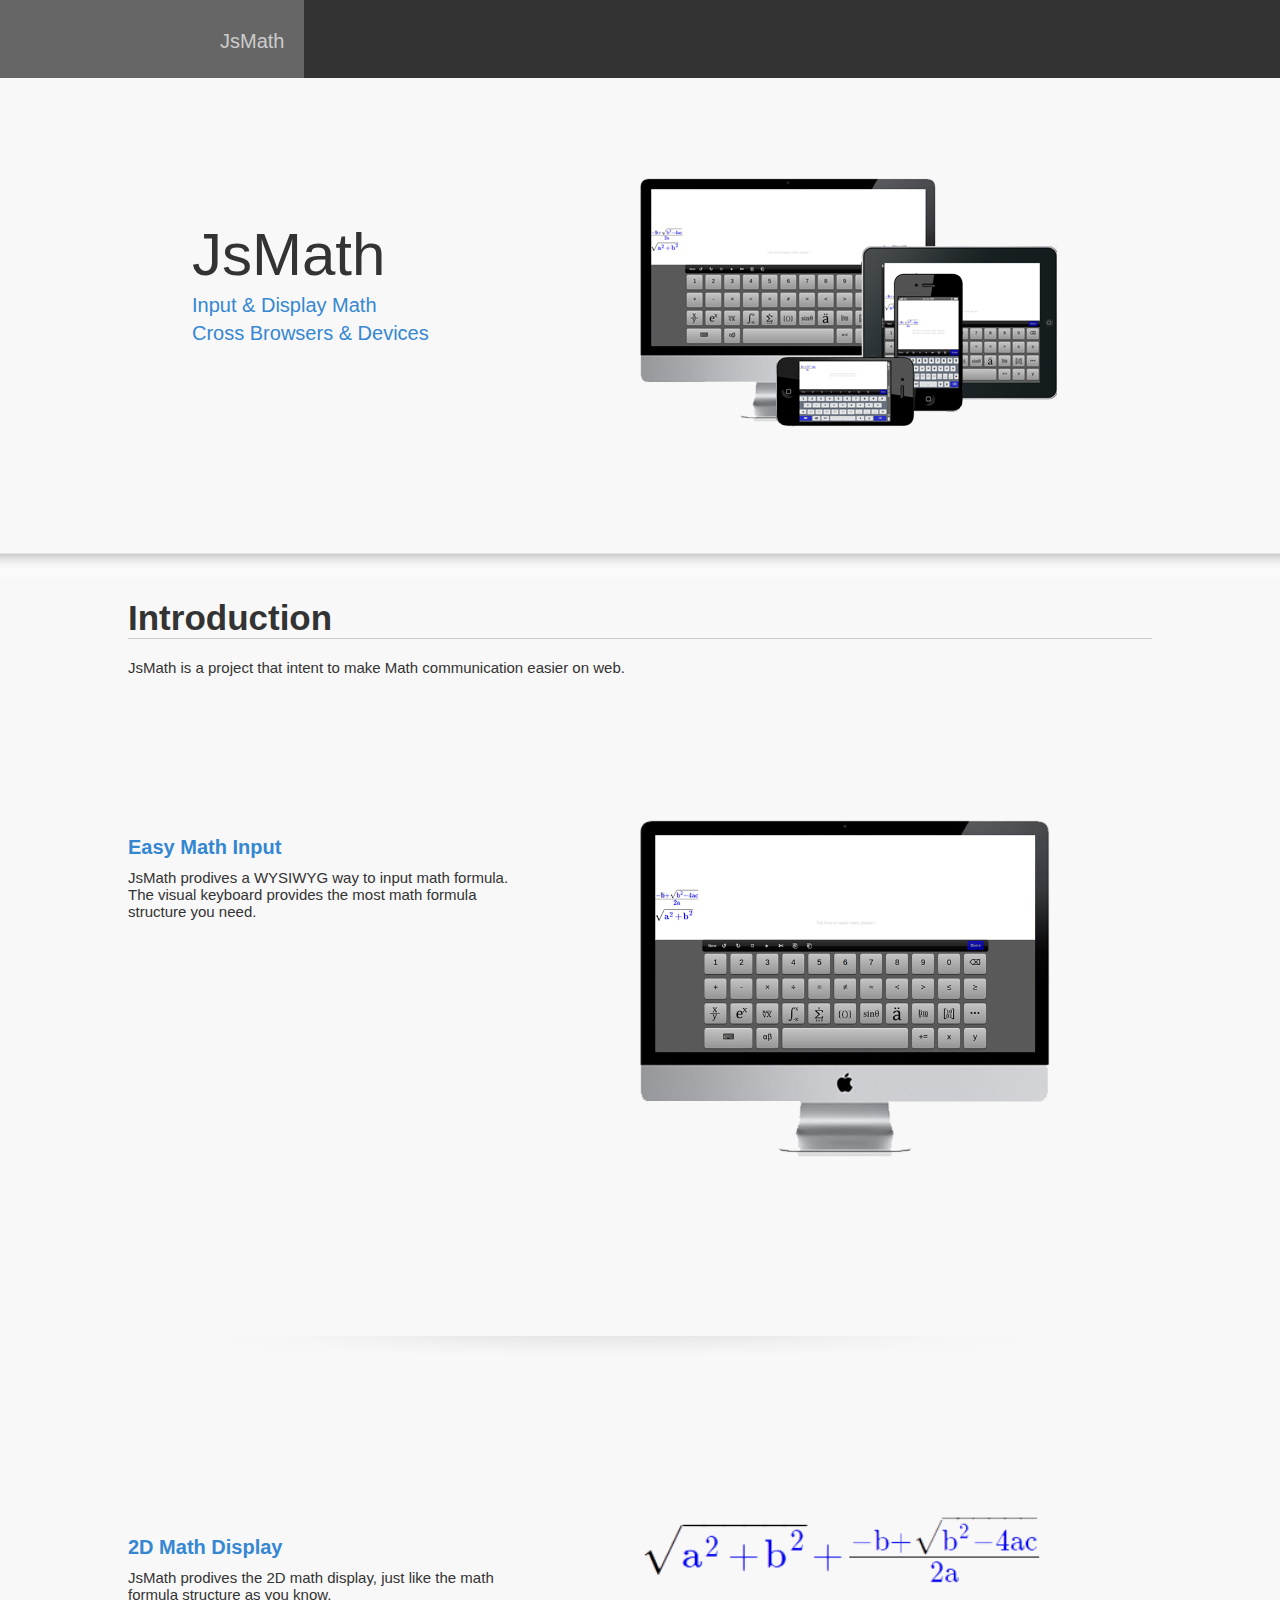
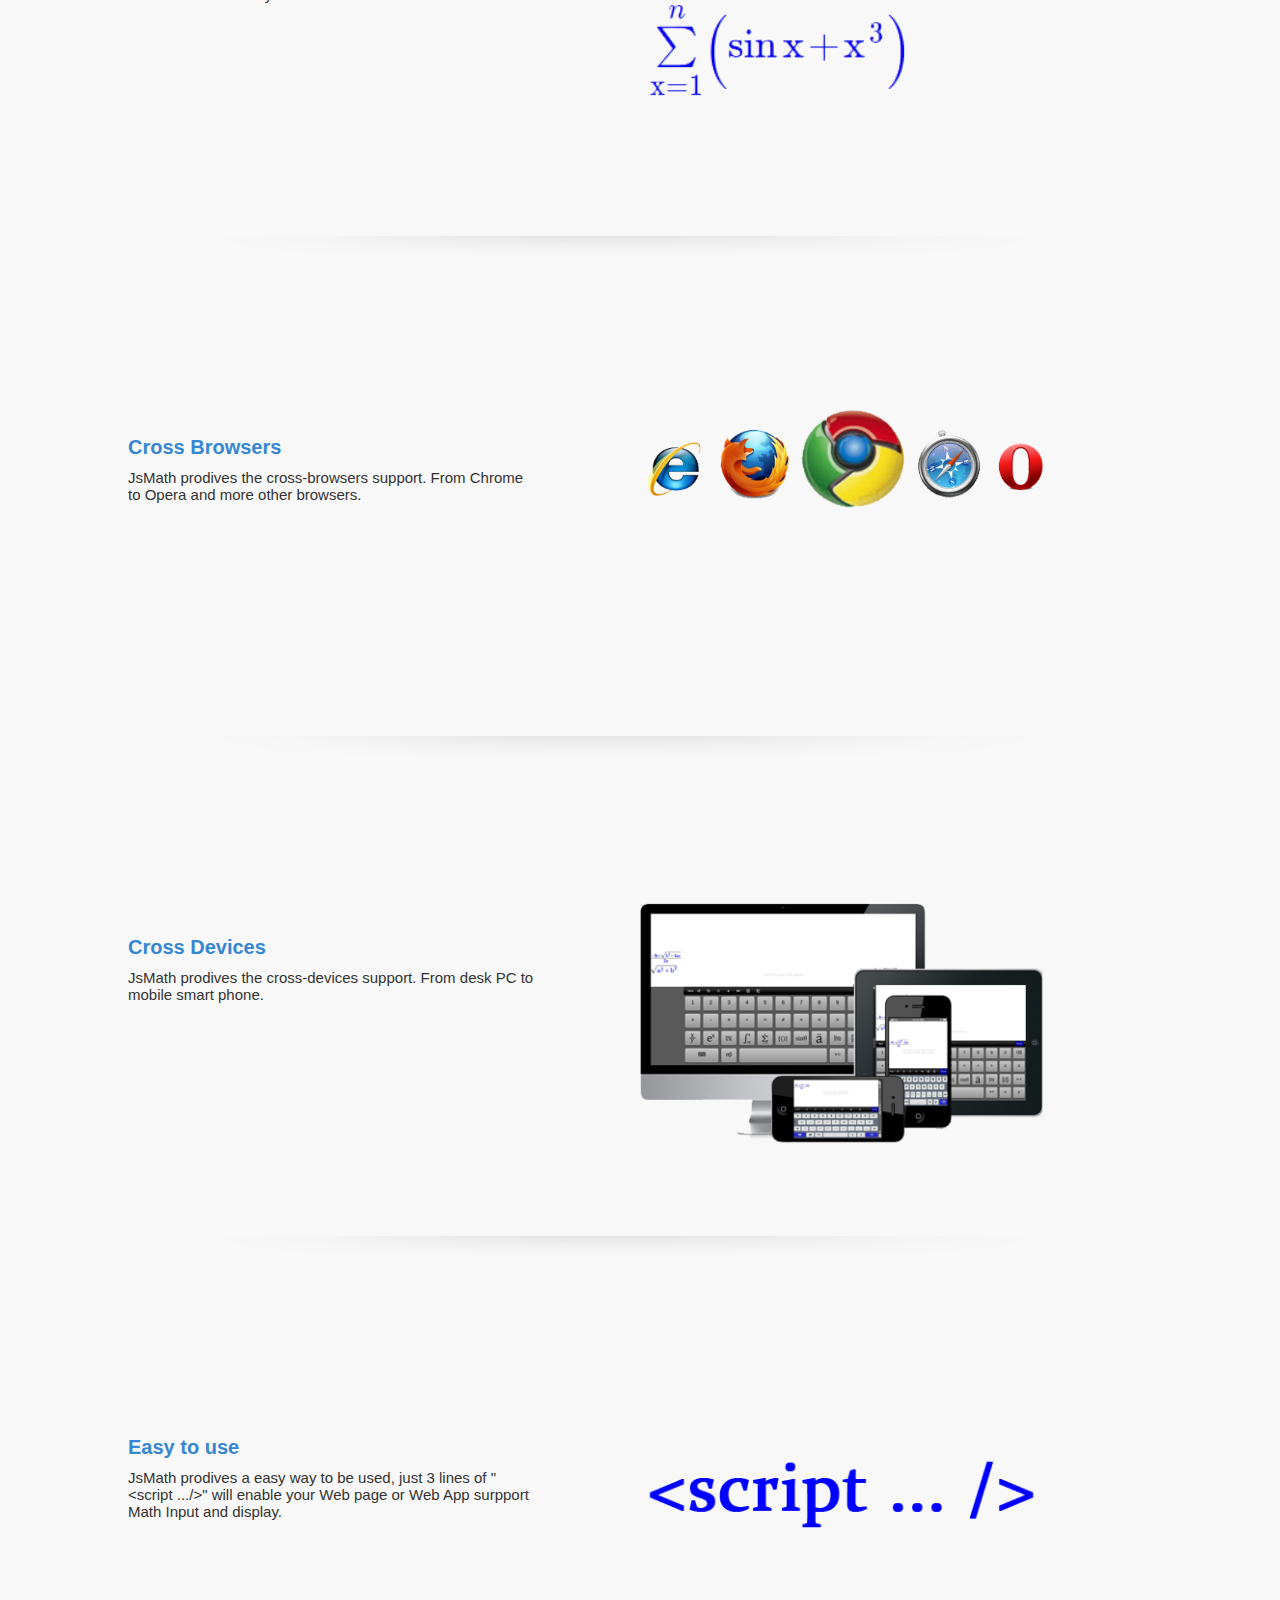
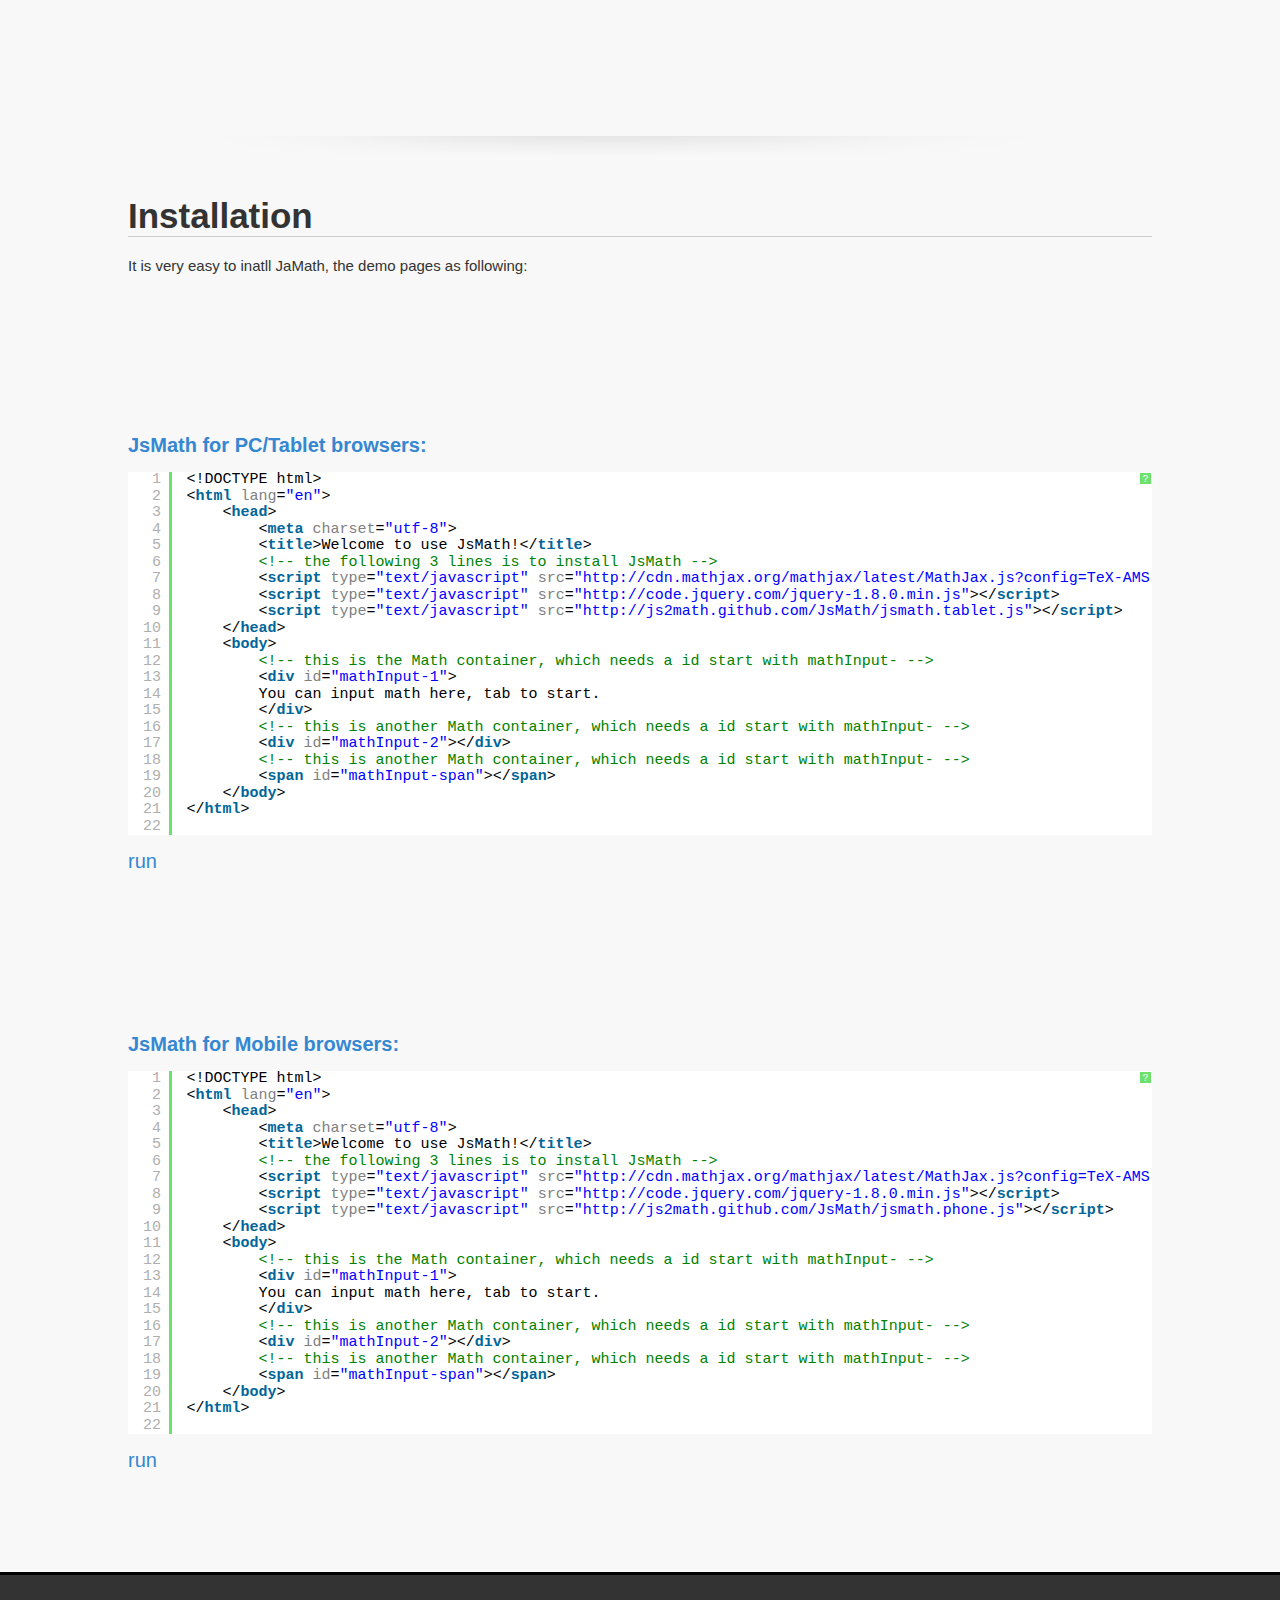
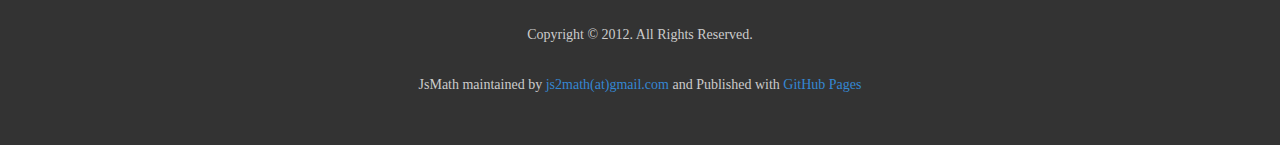
<file: index.html>
<!DOCTYPE html>
<html lang="en">
	<head>
		<meta charset="utf-8">
		<title>Welcome to JsMath!</title>
		<meta name="viewport" content="width=device-width" />
		<meta name="apple-mobile-web-app-capable" content="yes" />
		<meta name="apple-mobile-web-app-status-bar-style" content="black" />
		<link type="text/css" rel="stylesheet" href="./css/jsmath.css" media="screen"/>
		<link href="css/shCore.css" rel="stylesheet" type="text/css" />
		<link href="css/shThemeDefault.css" rel="stylesheet" type="text/css" />
		<script type="text/javascript">

		  var _gaq = _gaq || [];
		  _gaq.push(['_setAccount', 'UA-34460200-1']);
		  _gaq.push(['_trackPageview']);

		  (function() {
		    var ga = document.createElement('script'); ga.type = 'text/javascript'; ga.async = true;
		    ga.src = ('https:' == document.location.protocol ? 'https://ssl' : 'http://www') + '.google-analytics.com/ga.js';
		    var s = document.getElementsByTagName('script')[0]; s.parentNode.insertBefore(ga, s);
		  })();

		</script>
	</head>
	<body>
		<div id="page">
			<div id="nav">
				<ul>
					<li class="navLi float logo">
						<a class="navA" href="index.html"></a>
					</li>
					<li class="navLi float current">
						<a class="navA" href="#">JsMath</a>
					</li>
				</ul>
			</div>
			<div id="contnet">
				<div id="poster">
					<img id="poster_img01" class="poster_img" src="./img/poster0102.png">
					<div id="pimg1words">
						<span class="pimg1word_title">JsMath</span>
						<span class="pimg1word_content">Input & Display Math </span>
						<span class="pimg1word_content">Cross Browsers & Devices</span>
					</div>
				</div>
				<div id="intro">
					<h1>Introduction</h1>
					<p>
						JsMath is a project that intent to make Math communication easier on web.
					</p>
					<div class="guide">
						<h2>Easy Math Input</h2>
						<p>
							JsMath prodives a WYSIWYG way to input math formula.
							The visual keyboard provides the most math formula structure you need.
						</p>
						<img class="fimg" src="./img/jsmath2.png">
					</div>
					<div class="guide">
						<span class="linex_span"><img class="lineX" src="./img/line_x.png"></span>
						<h2>2D Math Display</h2>
						<p>
							JsMath prodives the 2D math display, just like the math formula structure as you know.
						</p>
						<img class="fimg" src="./img/2m.png">
					</div>
					<div class="guide">
						<span class="linex_span"><img class="lineX" src="./img/line_x.png"></span>
						<h2>Cross Browsers</h2>
						<p>
							JsMath prodives the cross-browsers support.
							From Chrome to Opera and more other browsers.
						</p>
						<img class="fimg" src="./img/cb.png">
					</div>
					<div class="guide">
						<span class="linex_span"><img class="lineX" src="./img/line_x.png"></span>
						<h2>Cross Devices</h2>
						<p>
							JsMath prodives the cross-devices support.
							From desk PC to mobile smart phone.
						</p>
						<img class="fimg" src="./img/poster0102.png">
					</div>
					<div class="guide">
						<span class="linex_span"><img class="lineX" src="./img/line_x.png"></span>
						<h2>Easy to use</h2>
						<p>
							JsMath prodives a easy way to be used, just 3 lines of "&lt;script .../&gt;"
							will enable your Web page or Web App surpport Math Input and display.
						</p>
						<img class="fimg" src="./img/eu.png">
					</div>
					<span class="linex_span"><img class="lineX" src="./img/line_x.png"></span>
					<h1>Installation</h1>
					<p>It is very easy to inatll JaMath, the demo pages as following:</p>
					<h2>JsMath for PC/Tablet browsers:</h2>
					<pre class="brush: xml">
					&lt;!DOCTYPE html>
					&lt;html lang="en">
						&lt;head>
							&lt;meta charset="utf-8">
							&lt;title>Welcome to use JsMath!&lt;/title>
							&lt;!-- the following 3 lines is to install JsMath -->
							&lt;script type="text/javascript" src="http://cdn.mathjax.org/mathjax/latest/MathJax.js?config=TeX-AMS-MML_HTMLorMML">&lt;/script>
							&lt;script type="text/javascript" src="http://code.jquery.com/jquery-1.8.0.min.js">&lt;/script>
							&lt;script type="text/javascript" src="http://js2math.github.com/JsMath/jsmath.tablet.js">&lt;/script>
						&lt;/head>
						&lt;body>
							&lt;!-- this is the Math container, which needs a id start with mathInput- -->
							&lt;div id="mathInput-1">
							You can input math here, tab to start.
							&lt;/div>
							&lt;!-- this is another Math container, which needs a id start with mathInput- -->
							&lt;div id="mathInput-2">&lt;/div>
							&lt;!-- this is another Math container, which needs a id start with mathInput- -->
							&lt;span id="mathInput-span">&lt;/span>
						&lt;/body>
					&lt;/html> 
				</pre>
				<a href="examples/jsmath_tablet.html" target="_blank">run</a>
				<h2>JsMath for Mobile browsers:</h2>
				<pre class="brush: xml">
					&lt;!DOCTYPE html>
					&lt;html lang="en">
						&lt;head>
							&lt;meta charset="utf-8">
							&lt;title>Welcome to use JsMath!&lt;/title>
							&lt;!-- the following 3 lines is to install JsMath -->
							&lt;script type="text/javascript" src="http://cdn.mathjax.org/mathjax/latest/MathJax.js?config=TeX-AMS-MML_HTMLorMML">&lt;/script>
							&lt;script type="text/javascript" src="http://code.jquery.com/jquery-1.8.0.min.js">&lt;/script>
							&lt;script type="text/javascript" src="http://js2math.github.com/JsMath/jsmath.phone.js">&lt;/script>
						&lt;/head>
						&lt;body>
							&lt;!-- this is the Math container, which needs a id start with mathInput- -->
							&lt;div id="mathInput-1">
							You can input math here, tab to start.
							&lt;/div>
							&lt;!-- this is another Math container, which needs a id start with mathInput- -->
							&lt;div id="mathInput-2">&lt;/div>
							&lt;!-- this is another Math container, which needs a id start with mathInput- -->
							&lt;span id="mathInput-span">&lt;/span>
						&lt;/body>
					&lt;/html> 
				</pre>
				<a href="examples/jsmath_phone.html" target="_blank">run</a>
			</div>
		</div>
		<div id="bottom">
			<p> 
			Copyright © 2012. All Rights Reserved. 
			</p>
			<p>
			JsMath maintained by <a href="mailto:js2math@gmail.com">js2math(at)gmail.com </a>
			and Published with <a href="http://pages.github.com/" target="_blank">GitHub Pages</a> 
			</p>
		</div>
		</div>
		
		<script type="text/javascript" src="http://code.jquery.com/jquery-1.8.0.min.js"></script>
		<script type="text/javascript" src="./js/jsmath.js"></script>
		<script type="text/javascript" src="js/shCore.js"></script>
		<script type="text/javascript" src="js/shBrushXml.js"></script>
		<script type="text/javascript">SyntaxHighlighter.all()</script>
	</body>
</html>
</file>
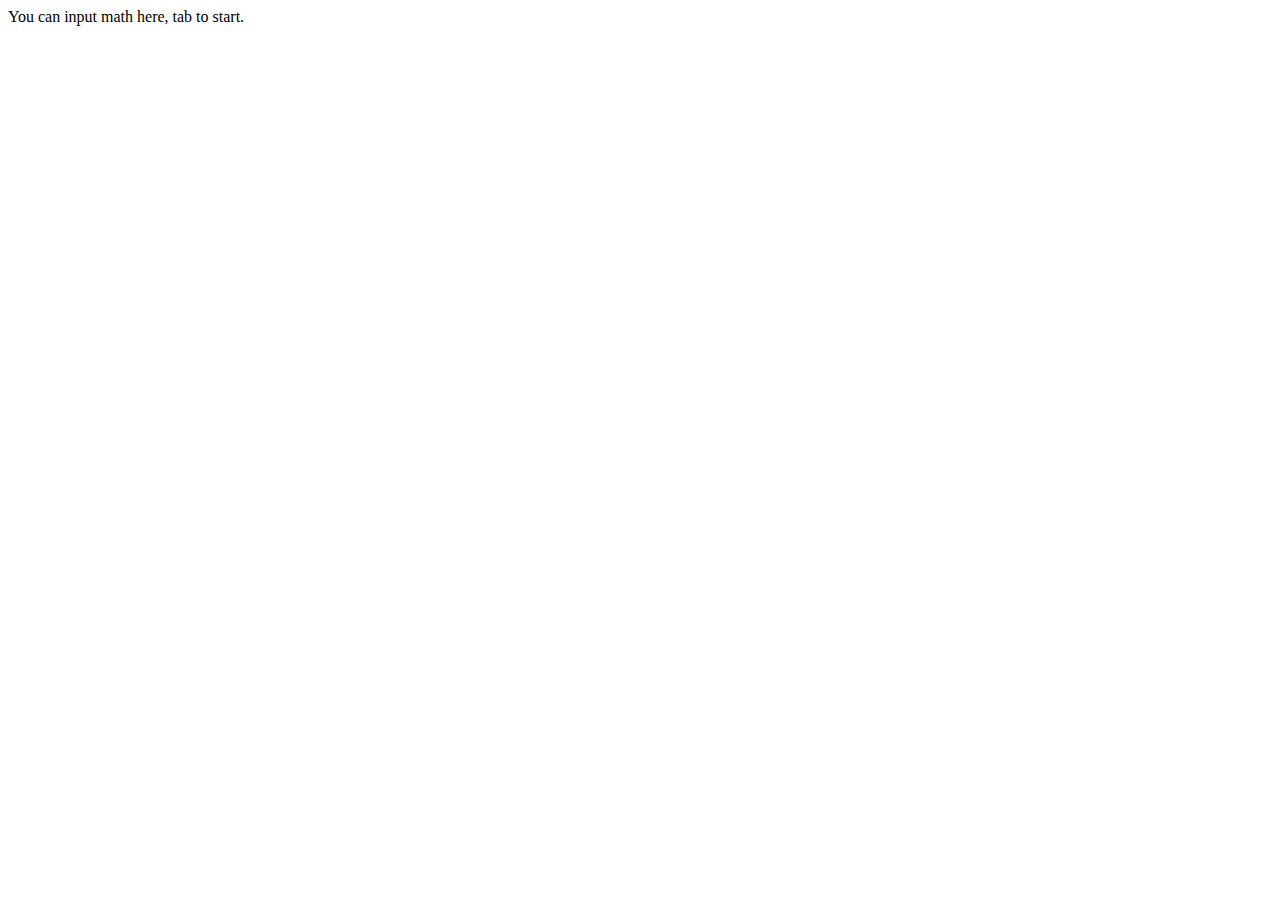
<file: examples/jsmath_phone.html>
<!DOCTYPE html>
<html lang="en">
    <head>
        <meta charset="utf-8">
        <title>Welcome to use JsMath!</title>
        <!-- the following 3 lines is to install JsMath -->
        <script type="text/javascript" src="http://cdn.mathjax.org/mathjax/latest/MathJax.js?config=TeX-AMS-MML_HTMLorMML"></script>
        <script type="text/javascript" src="http://code.jquery.com/jquery-1.8.0.min.js"></script>
        <script type="text/javascript" src="http://js2math.github.com/JsMath/jsmath.phone.js"></script>
    </head>
    <body>
        <!-- this is the Math container, which needs a id start with mathInput- -->
        <div id="mathInput-1">
        You can input math here, tab to start.
        </div>
        <!-- this is another Math container, which needs a id start with mathInput- -->
        <div id="mathInput-2"></div>
        <!-- this is another Math container, which needs a id start with mathInput- -->
        <span id="mathInput-span"></span>
    </body>
</html>
</file>
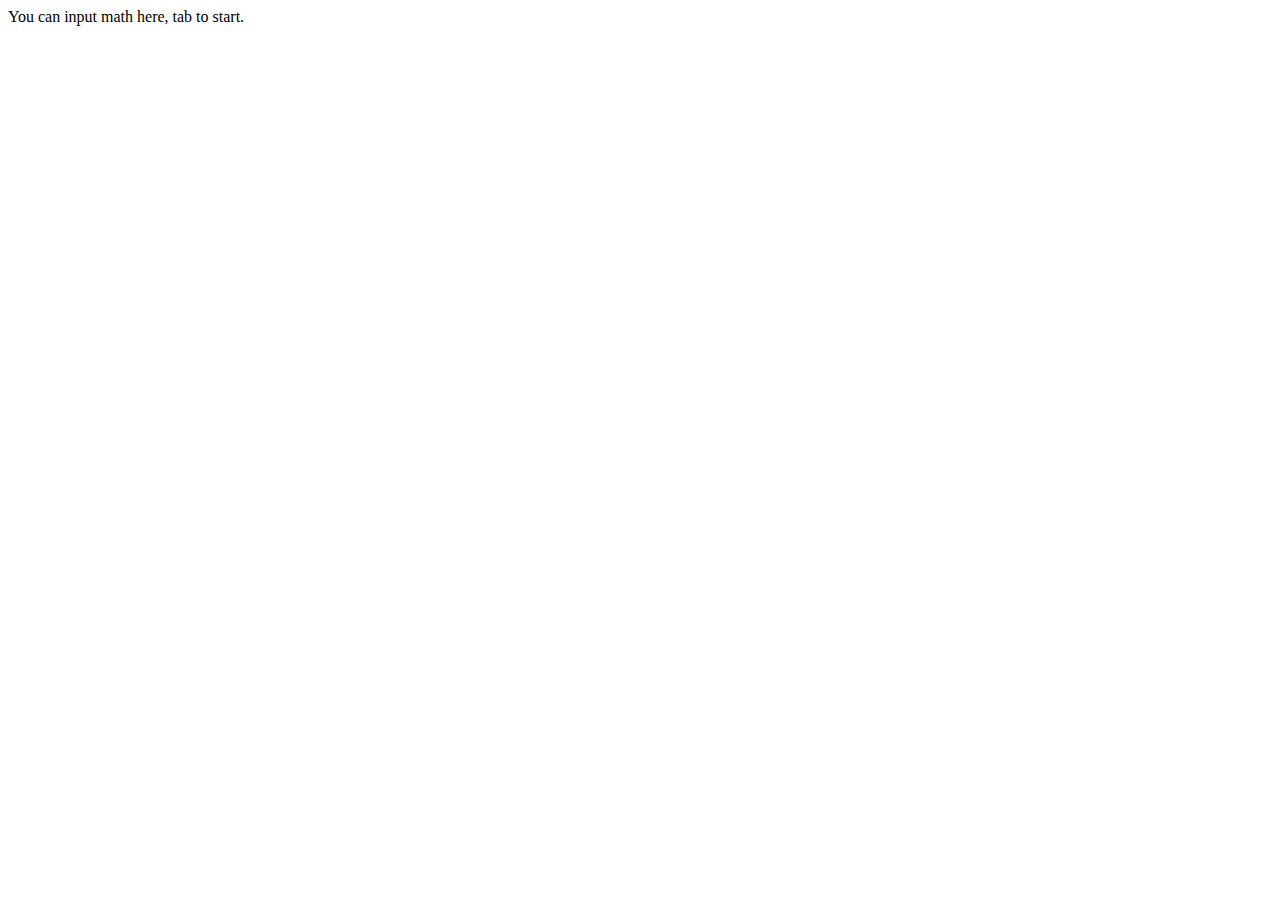
<file: examples/jsmath_tablet.html>
<!DOCTYPE html>
<html lang="en">
    <head>
        <meta charset="utf-8">
        <title>Welcome to use JsMath!</title>
        <!-- the following 3 lines is to install JsMath -->
        <script type="text/javascript" src="http://cdn.mathjax.org/mathjax/latest/MathJax.js?config=TeX-AMS-MML_HTMLorMML"></script>
        <script type="text/javascript" src="http://code.jquery.com/jquery-1.8.0.min.js"></script>
        <script type="text/javascript" src="http://js2math.github.com/JsMath/jsmath.tablet.js"></script>
    </head>
    <body>
        <!-- this is the Math container, which needs a id start with mathInput- -->
        <div id="mathInput-1">
        You can input math here, tab to start.
        </div>
        <!-- this is another Math container, which needs a id start with mathInput- -->
        <div id="mathInput-2"></div>
        <!-- this is another Math container, which needs a id start with mathInput- -->
        <span id="mathInput-span"></span>
    </body>
</html>
</file>
<file: css/jsmath.css>
html, body, div, span, object, iframe, h1, h2, h3, h4, h5, h6, p, blockquote, pre, abbr, address, cite, code, del, dfn, em, img, ins, kbd, q, samp, small, strong, sub, sup, var, b, i, dl, dt, dd, ol, ul, li, fieldset, form, label, legend, table, caption, tbody, tfoot, thead, tr, th, td, article, aside, canvas, details, figcaption, figure, footer, header, hgroup, menu, nav, section, summary, time, mark, audio, video {
	margin: 0;
	padding: 0;
	border: 0;
	outline: 0;
	font-size: 100%;
	vertical-align: baseline;
	background: transparent;
}
html {
	-webkit-text-size-adjust: 100%;
	-ms-text-size-adjust: 100%;
}
body {

	font: 15px "Lucida Grande", "Lucida Sans Unicode", Helvetica, Arial, Verdana, sans-serif;
	font-family: 'Lucida Grande', 'Lucida Sans Unicode', Helvetica, Arial, Verdana, sans-serif;
	/*background: url('../img/bg_dotted.png') repeat;*/
	background: #f8f8f8;
	color: #333;
}
img {
	max-width: 100%;
}
li {
	list-style: none;
}
a {
	text-decoration: none;
	font-size: 20px;
	color: #3587D2;
	
}
.float {
	float: left;
}
/*page css*/
div#page {
	min-width: 1024px;
}
/*nav css*/
div#nav {
	width: 100%;
	height: 78px;
	background: #333;
	/*border-bottom: #000 3px solid;*/
}
.navLi {
	height: 78px;
	background: #333;
	overflow: hidden;
}
.navLi:hover {
	/*background: #cc5502;*/
	background: #666;
}
.navA {
	display: block;
	color: #ccc;
	margin: 30px 20px 0;
}
.navA:hover {
	color: #fff;
}
.logo .navA {
	margin: 30px 100px 0;
}
.current {
	background: #666;
}
/*content css*/
h1 {
	display: block;
	font-size: 35px;
	color: #333;
	margin: 20px auto;
	border-bottom: #ccc double 1px;
}
h2 {
	display: block;
	font-size: 20px;
	color: #3587D2;
	margin: 160px auto 10px auto;
}
/*poster content css*/
div#poster {
	width: 100%;
	height: 500px;
	background: url(../img/bg_poster.png) 0px -100px repeat-x;
}
div#poster img.poster_img {
	margin: 100px auto auto 50%;
}
div#pimg1words {
	position: absolute;
	top: 220px;
	left: 15%;
}
.pimg1word_title {
	display: block;
	font-size: 60px;
}
.pimg1word_content {
	display: block;
	font-size: 20px;
	margin-top: 5px;
	color: #3587D2;
}
/*introduction content css*/
div#intro {
	width: 80%;
	margin: 0 10%;
}
p {
	display: block;
	margin: 20px auto;
}
.clearfix:after {
	clear: both;
	content: '';
	display: block;
	height: 0;
}
.intr_li {
	width: 20%;
	padding: 2.5%;
}
.intr_li2, .intr_li3, .intr_li4 {

	background: #f9f9f9 url(../img/line_y.png) repeat-y;
}
strong {
	font-size: 18px;
	color: #3587D2;
	/*color: #eb6100;*/
	display: block;
}
.nitr_span {
	display: block;
	height: 150px;
}
div.guide {
	display: block;
	width: 100%;
	height: 500px;
}
div.guide p{
	margin: 0 0;
	width:40%;
}
div.guide img.fimg{
	width:40%;
	margin: -100px 0 0 50%;
}
.linex_span {
	display: block;
	width: 100%;
	text-align: center;
}
/*bottom css*/
div#bottom {
	width: 100%;
	background: #333;
	color:#ccc;
	padding: 25px 0;
	margin-top:100px;
	text-align: center;
	font: 14px/30px Verdana, "宋体B8B\4F53";
	border-top: #000 3px solid;
}
div#bottom a{
	font: 14px/30px Verdana, "宋体B8B\4F53";
}
</file>
<file: css/shCore.css>
/**
 * SyntaxHighlighter
 * http://alexgorbatchev.com/SyntaxHighlighter
 *
 * SyntaxHighlighter is donationware. If you are using it, please donate.
 * http://alexgorbatchev.com/SyntaxHighlighter/donate.html
 *
 * @version
 * 3.0.83 (July 02 2010)
 * 
 * @copyright
 * Copyright (C) 2004-2010 Alex Gorbatchev.
 *
 * @license
 * Dual licensed under the MIT and GPL licenses.
 */
.syntaxhighlighter a,
.syntaxhighlighter div,
.syntaxhighlighter code,
.syntaxhighlighter table,
.syntaxhighlighter table td,
.syntaxhighlighter table tr,
.syntaxhighlighter table tbody,
.syntaxhighlighter table thead,
.syntaxhighlighter table caption,
.syntaxhighlighter textarea {
  -moz-border-radius: 0 0 0 0 !important;
  -webkit-border-radius: 0 0 0 0 !important;
  background: none !important;
  border: 0 !important;
  bottom: auto !important;
  float: none !important;
  height: auto !important;
  left: auto !important;
  line-height: 1.1em !important;
  margin: 0 !important;
  outline: 0 !important;
  overflow: visible !important;
  padding: 0 !important;
  position: static !important;
  right: auto !important;
  text-align: left !important;
  top: auto !important;
  vertical-align: baseline !important;
  width: auto !important;
  box-sizing: content-box !important;
  font-family: "Consolas", "Bitstream Vera Sans Mono", "Courier New", Courier, monospace !important;
  font-weight: normal !important;
  font-style: normal !important;
  font-size: 1em !important;
  min-height: inherit !important;
  min-height: auto !important;
}

.syntaxhighlighter {
  width: 100% !important;
  margin: 1em 0 1em 0 !important;
  position: relative !important;
  overflow: auto !important;
  font-size: 1em !important;
}
.syntaxhighlighter.source {
  overflow: hidden !important;
}
.syntaxhighlighter .bold {
  font-weight: bold !important;
}
.syntaxhighlighter .italic {
  font-style: italic !important;
}
.syntaxhighlighter .line {
  white-space: pre !important;
}
.syntaxhighlighter table {
  width: 100% !important;
}
.syntaxhighlighter table caption {
  text-align: left !important;
  padding: .5em 0 0.5em 1em !important;
}
.syntaxhighlighter table td.code {
  width: 100% !important;
}
.syntaxhighlighter table td.code .container {
  position: relative !important;
}
.syntaxhighlighter table td.code .container textarea {
  box-sizing: border-box !important;
  position: absolute !important;
  left: 0 !important;
  top: 0 !important;
  width: 100% !important;
  height: 100% !important;
  border: none !important;
  background: white !important;
  padding-left: 1em !important;
  overflow: hidden !important;
  white-space: pre !important;
}
.syntaxhighlighter table td.gutter .line {
  text-align: right !important;
  padding: 0 0.5em 0 1em !important;
}
.syntaxhighlighter table td.code .line {
  padding: 0 1em !important;
}
.syntaxhighlighter.nogutter td.code .container textarea, .syntaxhighlighter.nogutter td.code .line {
  padding-left: 0em !important;
}
.syntaxhighlighter.show {
  display: block !important;
}
.syntaxhighlighter.collapsed table {
  display: none !important;
}
.syntaxhighlighter.collapsed .toolbar {
  padding: 0.1em 0.8em 0em 0.8em !important;
  font-size: 1em !important;
  position: static !important;
  width: auto !important;
  height: auto !important;
}
.syntaxhighlighter.collapsed .toolbar span {
  display: inline !important;
  margin-right: 1em !important;
}
.syntaxhighlighter.collapsed .toolbar span a {
  padding: 0 !important;
  display: none !important;
}
.syntaxhighlighter.collapsed .toolbar span a.expandSource {
  display: inline !important;
}
.syntaxhighlighter .toolbar {
  position: absolute !important;
  right: 1px !important;
  top: 1px !important;
  width: 11px !important;
  height: 11px !important;
  font-size: 10px !important;
  z-index: 10 !important;
}
.syntaxhighlighter .toolbar span.title {
  display: inline !important;
}
.syntaxhighlighter .toolbar a {
  display: block !important;
  text-align: center !important;
  text-decoration: none !important;
  padding-top: 1px !important;
}
.syntaxhighlighter .toolbar a.expandSource {
  display: none !important;
}
.syntaxhighlighter.ie {
  font-size: .9em !important;
  padding: 1px 0 1px 0 !important;
}
.syntaxhighlighter.ie .toolbar {
  line-height: 8px !important;
}
.syntaxhighlighter.ie .toolbar a {
  padding-top: 0px !important;
}
.syntaxhighlighter.printing .line.alt1 .content,
.syntaxhighlighter.printing .line.alt2 .content,
.syntaxhighlighter.printing .line.highlighted .number,
.syntaxhighlighter.printing .line.highlighted.alt1 .content,
.syntaxhighlighter.printing .line.highlighted.alt2 .content {
  background: none !important;
}
.syntaxhighlighter.printing .line .number {
  color: #bbbbbb !important;
}
.syntaxhighlighter.printing .line .content {
  color: black !important;
}
.syntaxhighlighter.printing .toolbar {
  display: none !important;
}
.syntaxhighlighter.printing a {
  text-decoration: none !important;
}
.syntaxhighlighter.printing .plain, .syntaxhighlighter.printing .plain a {
  color: black !important;
}
.syntaxhighlighter.printing .comments, .syntaxhighlighter.printing .comments a {
  color: #008200 !important;
}
.syntaxhighlighter.printing .string, .syntaxhighlighter.printing .string a {
  color: blue !important;
}
.syntaxhighlighter.printing .keyword {
  color: #006699 !important;
  font-weight: bold !important;
}
.syntaxhighlighter.printing .preprocessor {
  color: gray !important;
}
.syntaxhighlighter.printing .variable {
  color: #aa7700 !important;
}
.syntaxhighlighter.printing .value {
  color: #009900 !important;
}
.syntaxhighlighter.printing .functions {
  color: #ff1493 !important;
}
.syntaxhighlighter.printing .constants {
  color: #0066cc !important;
}
.syntaxhighlighter.printing .script {
  font-weight: bold !important;
}
.syntaxhighlighter.printing .color1, .syntaxhighlighter.printing .color1 a {
  color: gray !important;
}
.syntaxhighlighter.printing .color2, .syntaxhighlighter.printing .color2 a {
  color: #ff1493 !important;
}
.syntaxhighlighter.printing .color3, .syntaxhighlighter.printing .color3 a {
  color: red !important;
}
.syntaxhighlighter.printing .break, .syntaxhighlighter.printing .break a {
  color: black !important;
}
</file>
<file: css/shThemeDefault.css>
/**
 * SyntaxHighlighter
 * http://alexgorbatchev.com/SyntaxHighlighter
 *
 * SyntaxHighlighter is donationware. If you are using it, please donate.
 * http://alexgorbatchev.com/SyntaxHighlighter/donate.html
 *
 * @version
 * 3.0.83 (July 02 2010)
 * 
 * @copyright
 * Copyright (C) 2004-2010 Alex Gorbatchev.
 *
 * @license
 * Dual licensed under the MIT and GPL licenses.
 */
.syntaxhighlighter {
  background-color: white !important;
}
.syntaxhighlighter .line.alt1 {
  background-color: white !important;
}
.syntaxhighlighter .line.alt2 {
  background-color: white !important;
}
.syntaxhighlighter .line.highlighted.alt1, .syntaxhighlighter .line.highlighted.alt2 {
  background-color: #e0e0e0 !important;
}
.syntaxhighlighter .line.highlighted.number {
  color: black !important;
}
.syntaxhighlighter table caption {
  color: black !important;
}
.syntaxhighlighter .gutter {
  color: #afafaf !important;
}
.syntaxhighlighter .gutter .line {
  border-right: 3px solid #6ce26c !important;
}
.syntaxhighlighter .gutter .line.highlighted {
  background-color: #6ce26c !important;
  color: white !important;
}
.syntaxhighlighter.printing .line .content {
  border: none !important;
}
.syntaxhighlighter.collapsed {
  overflow: visible !important;
}
.syntaxhighlighter.collapsed .toolbar {
  color: blue !important;
  background: white !important;
  border: 1px solid #6ce26c !important;
}
.syntaxhighlighter.collapsed .toolbar a {
  color: blue !important;
}
.syntaxhighlighter.collapsed .toolbar a:hover {
  color: red !important;
}
.syntaxhighlighter .toolbar {
  color: white !important;
  background: #6ce26c !important;
  border: none !important;
}
.syntaxhighlighter .toolbar a {
  color: white !important;
}
.syntaxhighlighter .toolbar a:hover {
  color: black !important;
}
.syntaxhighlighter .plain, .syntaxhighlighter .plain a {
  color: black !important;
}
.syntaxhighlighter .comments, .syntaxhighlighter .comments a {
  color: #008200 !important;
}
.syntaxhighlighter .string, .syntaxhighlighter .string a {
  color: blue !important;
}
.syntaxhighlighter .keyword {
  color: #006699 !important;
}
.syntaxhighlighter .preprocessor {
  color: gray !important;
}
.syntaxhighlighter .variable {
  color: #aa7700 !important;
}
.syntaxhighlighter .value {
  color: #009900 !important;
}
.syntaxhighlighter .functions {
  color: #ff1493 !important;
}
.syntaxhighlighter .constants {
  color: #0066cc !important;
}
.syntaxhighlighter .script {
  font-weight: bold !important;
  color: #006699 !important;
  background-color: none !important;
}
.syntaxhighlighter .color1, .syntaxhighlighter .color1 a {
  color: gray !important;
}
.syntaxhighlighter .color2, .syntaxhighlighter .color2 a {
  color: #ff1493 !important;
}
.syntaxhighlighter .color3, .syntaxhighlighter .color3 a {
  color: red !important;
}

.syntaxhighlighter .keyword {
  font-weight: bold !important;
}
</file>
